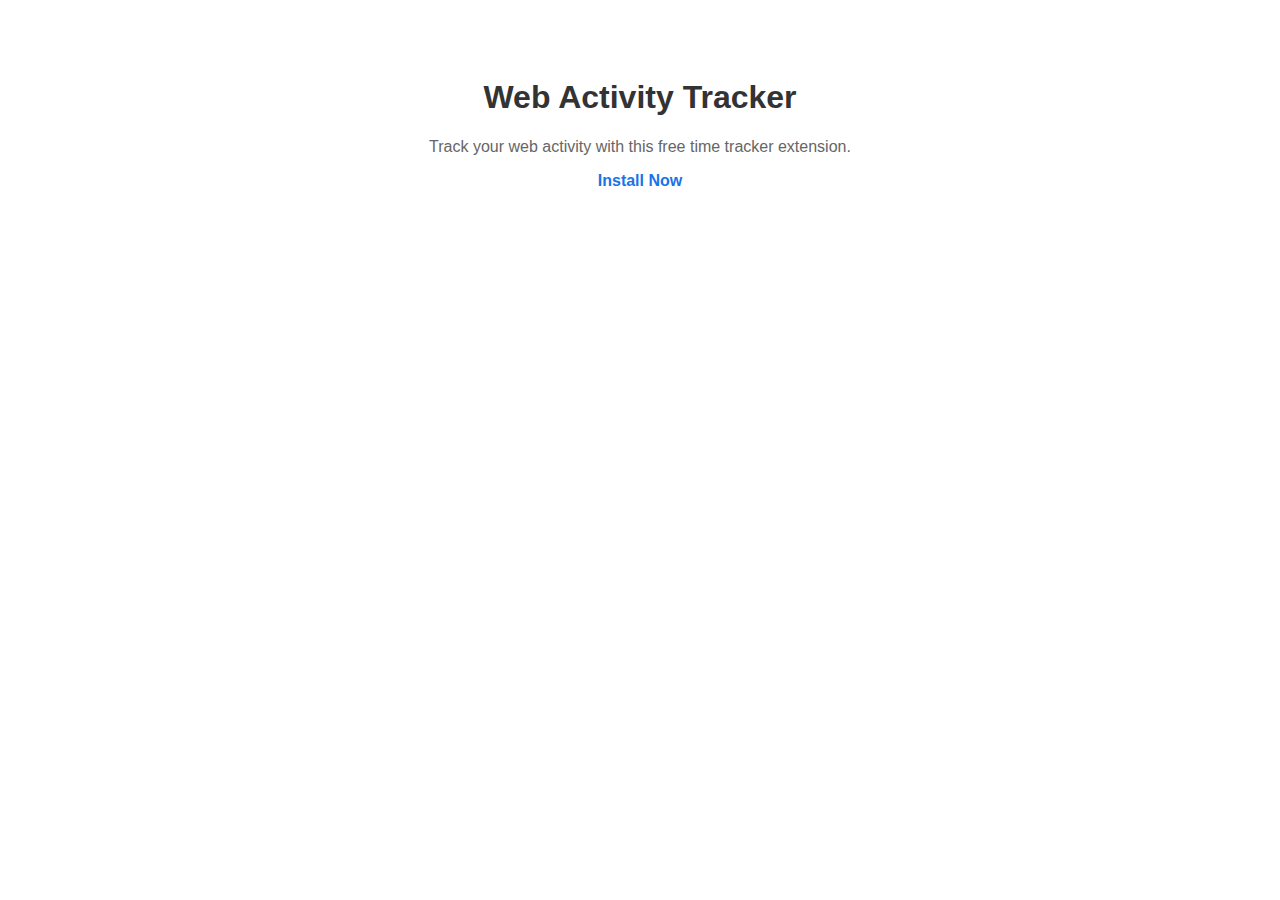
<file: index.html>
<!DOCTYPE html>
<html lang="en">
<head>
  <meta charset="UTF-8">
  <meta name="viewport" content="width=device-width, initial-scale=1.0">
  <meta name="description" content="Free time tracker Chrome extension to monitor web activity.">
  <meta name="keywords" content="time tracker, web activity monitor, productivity extension, free Chrome extension">
  <title>Web Activity Tracker</title>
  <style>
    body { font-family: Arial, sans-serif; text-align: center; padding: 50px; }
    h1 { color: #333; }
    p { color: #666; }
    a { text-decoration: none; color: #1a73e8; font-weight: bold; }
  </style>
</head>
<body>
  <h1>Web Activity Tracker</h1>
  <p>Track your web activity with this free time tracker extension.</p>
  <a href="https://chrome.google.com/webstore/detail/extension-id" target="_blank">Install Now</a>
</body>
</html>
</file>
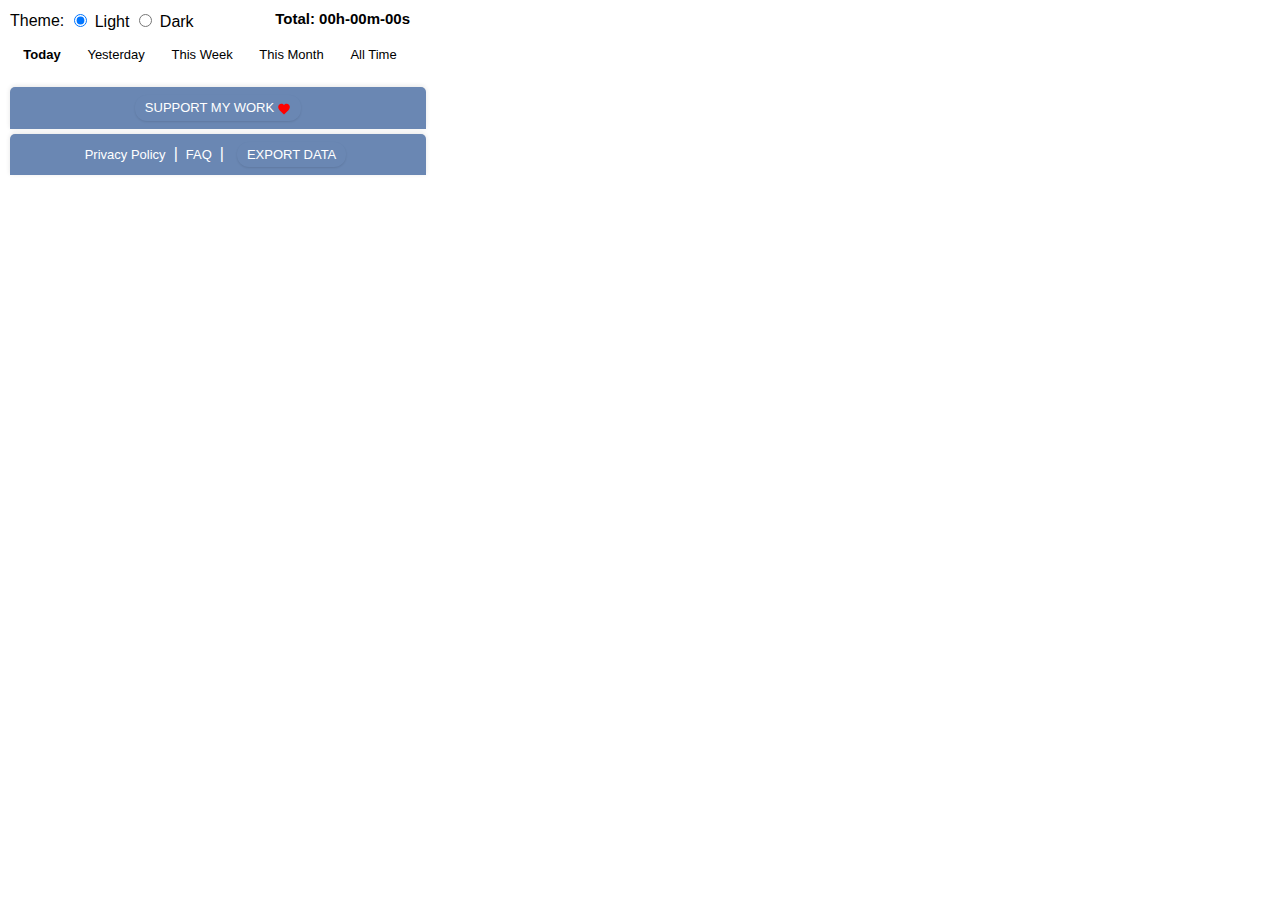
<file: popup.html>
<!DOCTYPE html>
<html>
<head>
  <title>Web Activity Tracker</title>
  <link rel="stylesheet" href="popup.css">
</head>
<body>
  <div id="popupHeader">
    <div id="themeWrapper">
      <span>Theme:</span>
      <label><input type="radio" name="theme" value="Light" checked> Light</label>
      <label><input type="radio" name="theme" value="Dark"> Dark</label>
    </div>
    <span id="totalTime">Total: 00h-00m-00s</span>
  </div>
  <div class="filter-tabs">
    <span class="tab active" data-period="today">Today</span>
    <span class="tab" data-period="yesterday">Yesterday</span>
    <span class="tab" data-period="this-week">This Week</span>
    <span class="tab" data-period="this-month">This Month</span>
    <span class="tab" data-period="all-time">All Time</span>
  </div>
  <div id="timeListContainer">
    <div id="timeList"></div>
  </div>
  <footer id="supportFooter">
    <div class="footer-links">
      <a href="https://buymeacoffee.com/webright" target="_blank" id="supportBtn" rel="noopener noreferrer">
        <span>Support My Work</span>
      </a>
    </div>
  </footer>
  <footer id="infoFooter">
    <div class="footer-links">
      <a href="https://anwarulislamshawn29.github.io/web-activity-tracker/privacy.html" target="_blank" rel="noopener noreferrer" class="footer-link">Privacy Policy</a>
      <span class="separator">|</span>
      <a href="faq.html" target="_blank" rel="noopener noreferrer" class="footer-link">FAQ</a>
      <span class="separator">|</span>
      <button id="exportBtn" class="footer-link">Export Data</button>
    </div>
  </footer>
  <script src="popup.js"></script>
</body>
</html>
</file>
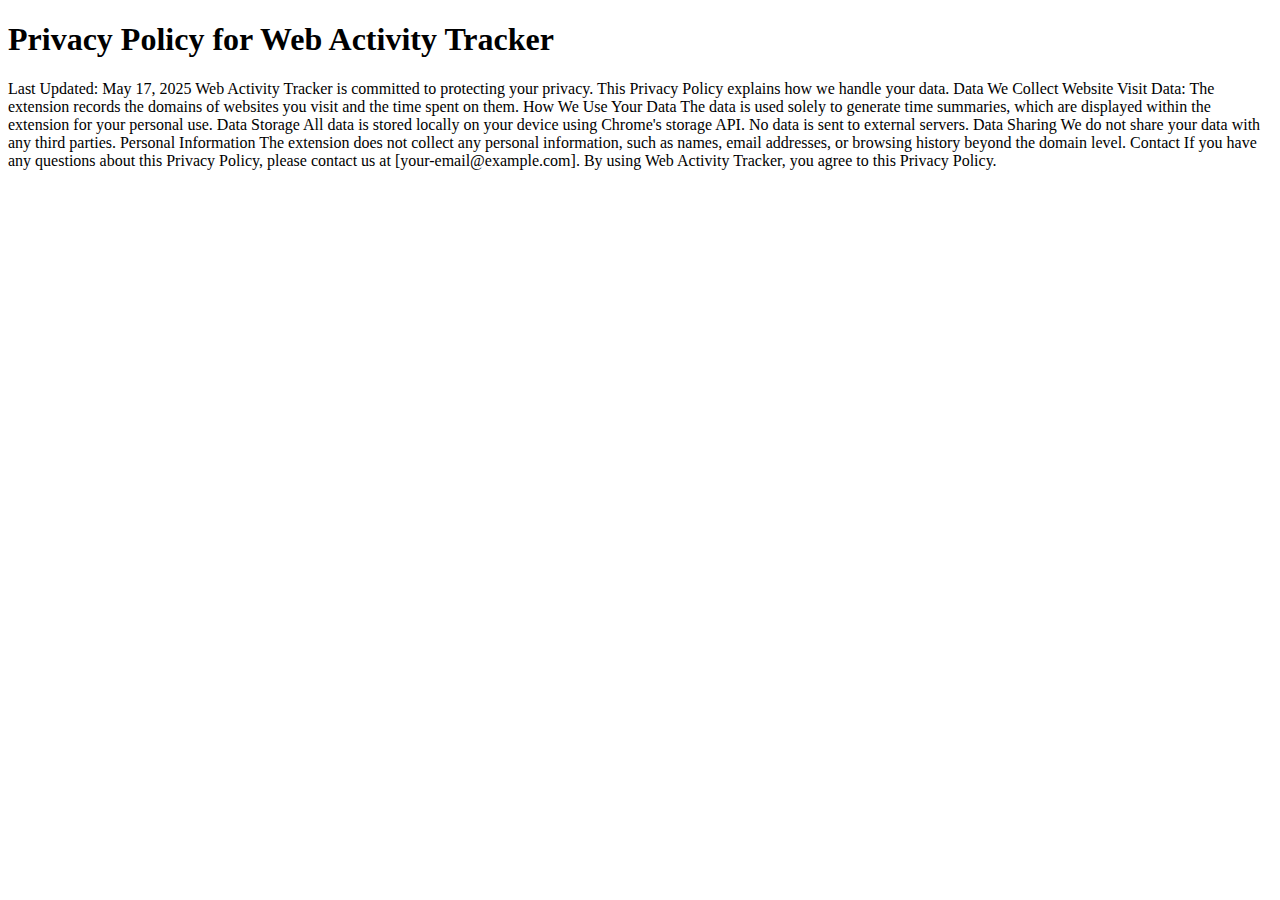
<file: privacy.html>
<!DOCTYPE html>
<html>
<head>
  <title>Privacy Policy</title>
</head>
<body>
  <h1>Privacy Policy for Web Activity Tracker</h1>
  <p>Last Updated: May 17, 2025
    Web Activity Tracker is committed to protecting your privacy. This Privacy Policy explains how we handle your data.
    Data We Collect
    
    Website Visit Data: The extension records the domains of websites you visit and the time spent on them.
    
    How We Use Your Data
    
    The data is used solely to generate time summaries, which are displayed within the extension for your personal use.
    
    Data Storage
    
    All data is stored locally on your device using Chrome's storage API. No data is sent to external servers.
    
    Data Sharing
    
    We do not share your data with any third parties.
    
    Personal Information
    
    The extension does not collect any personal information, such as names, email addresses, or browsing history beyond the domain level.
    
    Contact
    If you have any questions about this Privacy Policy, please contact us at [your-email@example.com].
    By using Web Activity Tracker, you agree to this Privacy Policy.
    </p>
</body>
</html>
</file>
<file: popup.css>
body {
  font-family: 'Open Sans', sans-serif;
  margin: 0;
  padding: 10px; /* Increased from 5px for more breathing room */
  width: 400px; /* Increased from 300px for less compactness */
  overflow-x: hidden;
  display: flex;
  flex-direction: column;
}

.light-theme {
  background-color: #f5f5f5;
  color: #333333;
}

.dark-theme {
  background-color: #2e2e2e;
  color: #ffffff;
}

#popupHeader {
  display: flex;
  justify-content: space-between;
  align-items: center;
  margin-bottom: 10px; /* Increased from 5px */
}

#themeWrapper {
  display: flex;
  align-items: center;
  gap: 5px; /* Increased from 3px */
}

#totalTime {
  font-size: 15px; /* Increased from 14px */
  font-weight: bold;
  margin-bottom: 5px;
}

#timeListContainer {
  overflow-y: auto;
  margin-bottom: 10px; /* Increased from 5px */
  flex: 1 0 auto;
}

.card {
  border: 1px solid #d3d3d3;
  border-radius: 5px; /* Slightly increased for softer look */
  margin-bottom: 5px; /* Increased from 3px */
  padding: 5px; /* Increased from 3px */
  cursor: pointer;
}

.light-theme .card {
  background-color: #ffffff;
}

.dark-theme .card {
  background-color: #3a3a3a;
  border-color: #444;
}

.card:hover {
  background-color: #f0f0f0;
}

.dark-theme .card:hover {
  background-color: #404040;
}

.card-header {
  display: flex;
  align-items: center;
  gap: 5px; /* Increased from 3px */
  width: 100%;
}

.card-icon {
  position: relative;
  width: 12px; /* Increased from 10px */
  height: 12px; /* Increased from 10px */
  flex-shrink: 0;
}

.card-icon::before {
  content: '';
  position: absolute;
  top: 50%;
  left: 50%;
  transform: translate(-50%, -50%);
  width: 8px; /* Increased from 6px */
  height: 8px; /* Increased from 6px */
  border-radius: 50%;
}

.card-icon:nth-child(7n+1)::before { background-color: #ff4444; }
.card-icon:nth-child(7n+2)::before { background-color: #ff8800; }
.card-icon:nth-child(7n+3)::before { background-color: #ffcc00; }
.card-icon:nth-child(7n+4)::before { background-color: #00cc00; }
.card-icon:nth-child(7n+5)::before { background-color: #0066cc; }
.card-icon:nth-child(7n+6)::before { background-color: #800080; }
.card-icon:nth-child(7n+0)::before { background-color: #8b4513; }

.domain-text {
  font-size: 15px; /* Increased from 14px */
  flex: 1;
  white-space: nowrap;
  overflow: hidden;
  text-overflow: ellipsis;
}

.percentage-text {
  font-size: 13px; /* Increased from 12px */
  flex-shrink: 0;
  margin-left: 5px; /* Increased from 3px */
}

.time-value {
  font-size: 15px; /* Increased from 14px */
  font-weight: bold;
  flex-shrink: 0;
  margin-left: 5px; /* Increased from 3px */
}

.close-tab-btn {
  flex-shrink: 0;
  margin-left: 5px; /* Increased from 3px */
  cursor: pointer;
  width: 14px; /* Increased from 12px for better clickability */
  height: 14px; /* Increased from 12px */
  background: none;
  border: none;
  padding: 0;
  display: flex;
  align-items: center;
  justify-content: center;
}

.close-tab-btn::before {
  content: '';
  display: inline-block;
  width: 14px; /* Increased from 12px */
  height: 14px; /* Increased from 12px */
  background-image: url('data:image/svg+xml;utf8,<svg xmlns="http://www.w3.org/2000/svg" width="14" height="14" viewBox="0 0 24 24" fill="none" stroke="%23cc0000" stroke-width="2" stroke-linecap="round" stroke-linejoin="round"><line x1="18" y1="6" x2="6" y2="18"></line><line x1="6" y1="6" x2="18" y2="18"></line></svg>');
  background-size: cover;
}

.close-tab-btn:hover::before {
  background-image: url('data:image/svg+xml;utf8,<svg xmlns="http://www.w3.org/2000/svg" width="14" height="14" viewBox="0 0 24 24" fill="none" stroke="%23ff3333" stroke-width="2" stroke-linecap="round" stroke-linejoin="round"><line x1="18" y1="6" x2="6" y2="18"></line><line x1="6" y1="6" x2="18" y2="18"></line></svg>');
}

.dark-theme .close-tab-btn::before {
  background-image: url('data:image/svg+xml;utf8,<svg xmlns="http://www.w3.org/2000/svg" width="14" height="14" viewBox="0 0 24 24" fill="none" stroke="%23ff5555" stroke-width="2" stroke-linecap="round" stroke-linejoin="round"><line x1="18" y1="6" x2="6" y2="18"></line><line x1="6" y1="6" x2="18" y2="18"></line></svg>');
}

.dark-theme .close-tab-btn:hover::before {
  background-image: url('data:image/svg+xml;utf8,<svg xmlns="http://www.w3.org/2000/svg" width="14" height="14" viewBox="0 0 24 24" fill="none" stroke="%23ff7777" stroke-width="2" stroke-linecap="round" stroke-linejoin="round"><line x1="18" y1="6" x2="6" y2="18"></line><line x1="6" y1="6" x2="18" y2="18"></line></svg>');
}

.card-details {
  margin-top: 5px; /* Increased from 3px */
  font-size: 13px; /* Increased from 12px */
  padding-left: 20px; /* Increased from 15px */
}

.hidden {
  display: none;
}

.detail-link {
  color: #0066cc;
  text-decoration: none;
}

.dark-theme .detail-link {
  color: #3399ff;
}

.detail-link:hover {
  text-decoration: underline;
}

.filter-tabs {
  display: flex;
  justify-content: space-around;
  margin-bottom: 10px; /* Increased from 5px */
}

.tab {
  padding: 5px 8px; /* Increased from 3px 6px */
  cursor: pointer;
  border-radius: 5px; /* Slightly increased for softer look */
  font-size: 13px; /* Increased from 12px */
}

.light-theme .tab {
  background-color: #e0e0e0;
  color: #333;
}

.dark-theme .tab {
  background-color: #444444;
  color: #ccc;
}

.tab.active {
  font-weight: bold;
}

.light-theme .tab.active {
  background-color: #6a87b3;
  color: #fff;
}

.dark-theme .tab.active {
  background-color: #87a9cc;
  color: #1a1a1a;
}

.tab:hover {
  background-color: #d0d0d0;
}

.dark-theme .tab:hover {
  background-color: #555555;
}

#exportBtn, #supportBtn {
  width: auto;
  padding: 5px 10px; /* Increased from 4px 8px */
  margin: 0 5px; /* Increased from 0 3px */
  border: none;
  border-radius: 12px; /* Increased from 10px for softer look */
  cursor: pointer;
  font-size: 13px; /* Increased from 12px */
  font-weight: 500;
  text-transform: uppercase;
  transition: all 0.2s ease;
  background-color: #6a87b3;
  color: #ffffff;
  box-shadow: 0 1px 2px rgba(0, 0, 0, 0.1);
  text-decoration: none;
}

#exportBtn:hover, #supportBtn:hover {
  transform: translateY(-1px);
  box-shadow: 0 2px 4px rgba(0, 0, 0, 0.15);
  background-color: #7a9dc3;
}

.dark-theme #exportBtn, .dark-theme #supportBtn {
  background-color: #5a769d;
}

.dark-theme #exportBtn:hover, .dark-theme #supportBtn:hover {
  background-color: #6a87b3;
}

footer {
  width: 100%;
  padding: 8px; /* Increased from 5px */
  background-color: #6a87b3;
  border-top-left-radius: 5px;
  border-top-right-radius: 5px;
  box-shadow: 0 -1px 5px rgba(0, 0, 0, 0.1);
  flex-shrink: 0;
  display: flex;
  flex-direction: column;
  align-items: center;
}

#supportFooter {
  margin-bottom: 5px; /* Increased from 3px */
}

#infoFooter {
  margin-bottom: 0;
}

.footer-links {
  display: flex;
  align-items: center;
  gap: 8px; /* Increased from 5px */
}

.separator {
  color: #ffffff;
  font-weight: 300;
}

.footer-link {
  color: #ffffff;
  text-decoration: none;
  font-size: 13px; /* Increased from 12px */
  font-weight: 500;
  transition: color 0.2s ease;
}

.footer-link:hover {
  color: #e0e0e0;
}

#supportBtn span::after {
  content: '';
  display: inline-block;
  width: 14px; /* Increased from 12px */
  height: 14px; /* Increased from 12px */
  margin-left: 3px; /* Increased from 2px */
  vertical-align: middle;
  background-image: url('data:image/svg+xml;utf8,<svg xmlns="http://www.w3.org/2000/svg" width="14" height="14" viewBox="0 0 24 24" fill="%23ff0000" stroke="none"><path d="M12 21.35l-1.45-1.32C5.4 15.36 2 12.28 2 8.5 2 5.42 4.42 3 7.5 3c1.74 0 3.41.81 4.5 2.09C13.09 3.81 14.76 3 16.5 3 19.58 3 22 5.42 22 8.5c0 3.78-3.4 6.86-8.55 11.54L12 21.35z"/></svg>');
  background-size: cover;
}

.no-data {
  font-style: italic;
  color: #666;
  text-align: center;
  font-size: 13px; /* Increased from 12px */
}

.dark-theme .no-data {
  color: #999;
}
</file>
